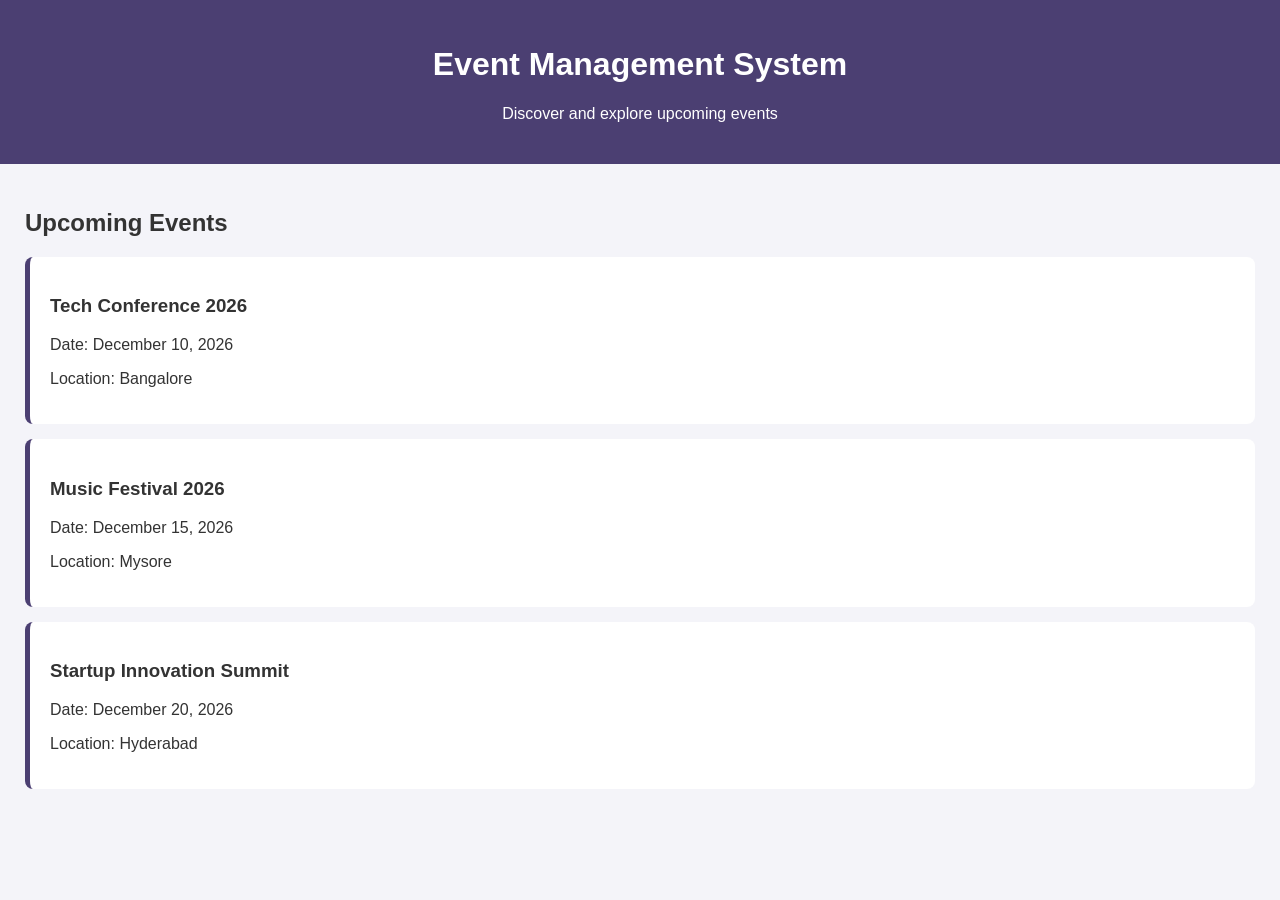
<file: events.html>
<!DOCTYPE html>
<html lang="en">
<head>
    <meta charset="UTF-8">
    <meta name="viewport" content="width=device-width, initial-scale=1.0">
    <title>Upcoming Events</title>
    <link rel="stylesheet" href="style.css">
</head>
<body>
    <header>
        <h1>Event Management System</h1>
        <p>Discover and explore upcoming events</p>
    </header>

    <main>
        <h2>Upcoming Events</h2>

        <div class="event-card">
            <h3>Tech Conference 2026</h3>
            <p>Date: December 10, 2026</p>
            <p>Location: Bangalore</p>
        </div>

        <div class="event-card">
            <h3>Music Festival 2026</h3>
            <p>Date: December 15, 2026</p>
            <p>Location: Mysore</p>
        </div>

        <div class="event-card">
            <h3>Startup Innovation Summit</h3>
            <p>Date: December 20, 2026</p>
            <p>Location: Hyderabad</p>
        </div>
    </main>
</body>
</html>
</file>
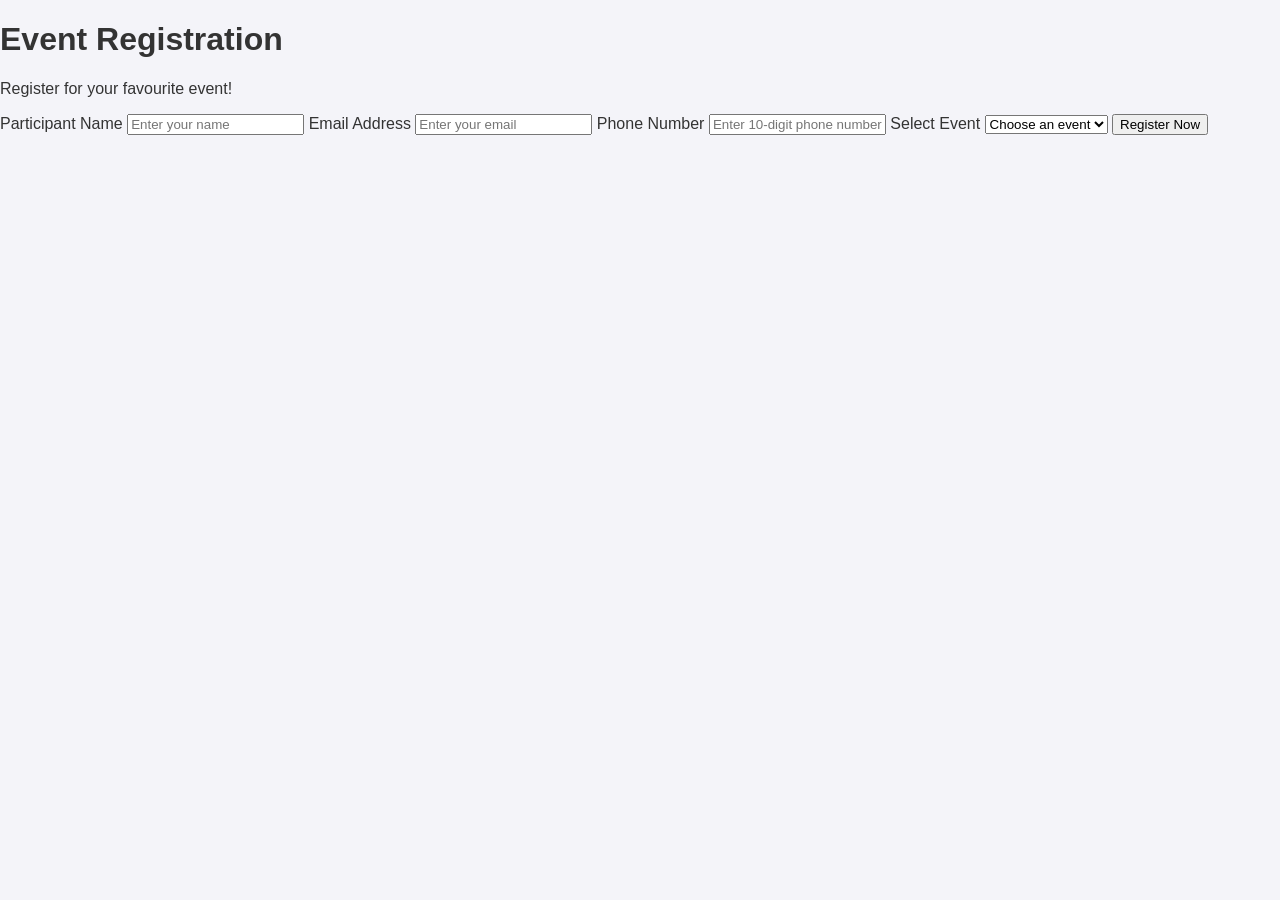
<file: register.html>
<!DOCTYPE html>
<html lang="en">
<head>
    <meta charset="UTF-8">
    <meta name="viewport" content="width=device-width, initial-scale=1.0">
    <title>Event Registration</title>
    <link rel="stylesheet" href="style.css">
</head>
<body>

    <div class="registration-container">
        <h1>Event Registration</h1>
        <p>Register for your favourite event!</p>

        <form id="registrationForm">

            <label>Participant Name</label>
            <input type="text" id="name" placeholder="Enter your name" required>

            <label>Email Address</label>
            <input type="email" id="email" placeholder="Enter your email" required>

            <label>Phone Number</label>
            <input type="tel" id="phone" placeholder="Enter 10-digit phone number" required>

            <label>Select Event</label>
            <select id="event" required>
                <option value="">Choose an event</option>
                <option value="Technical Fest">Technical Fest</option>
                <option value="Cultural Fest">Cultural Fest</option>
                <option value="Workshop">Workshop</option>
                <option value="Hackathon">Hackathon</option>
            </select>

            <button type="submit">Register Now</button>

            <p id="message"></p>
        </form>
    </div>

    <script src="script.js"></script>
</body>
</html>
</file>
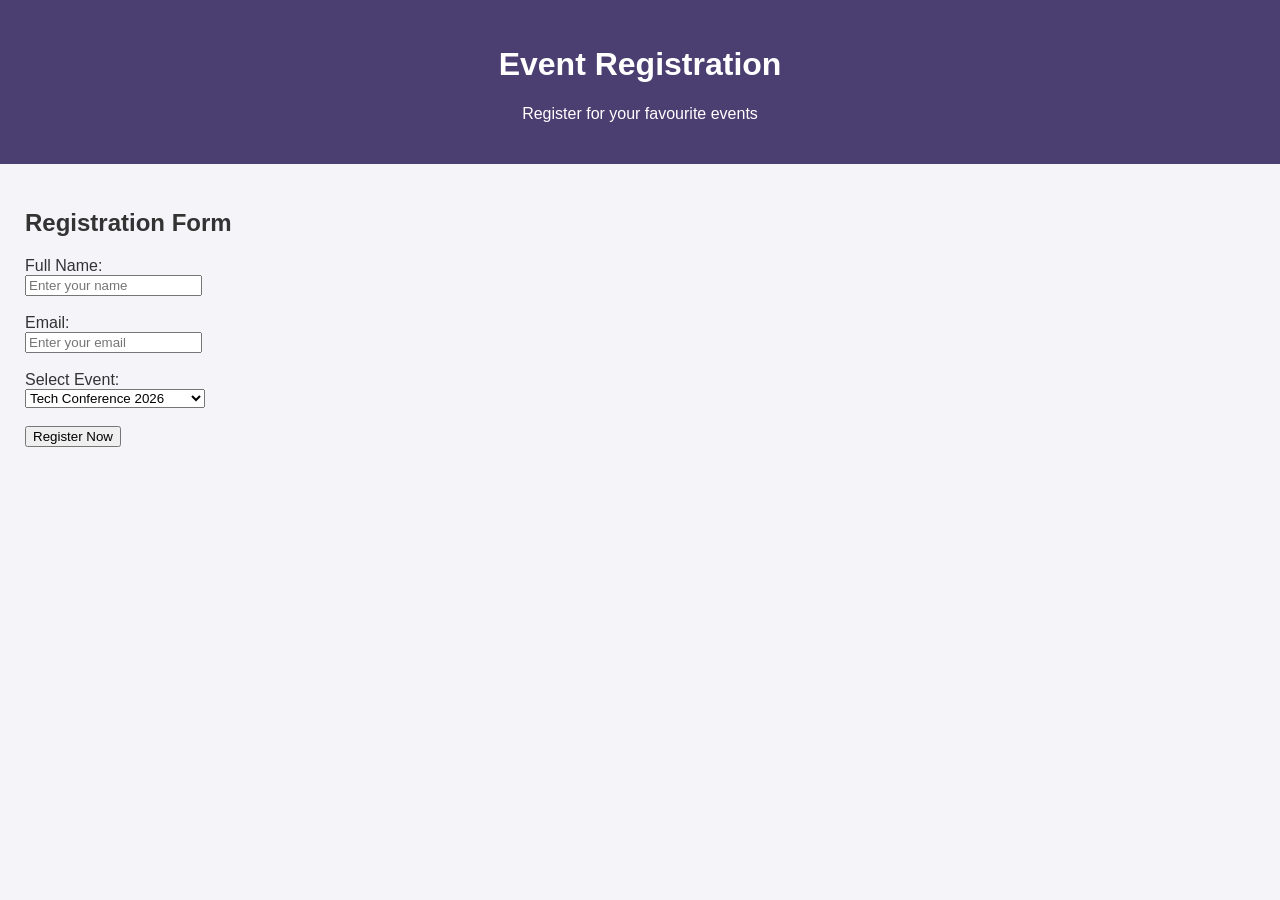
<file: registration.html>
<!DOCTYPE html>
<html lang="en">
<head>
    <meta charset="UTF-8">
    <meta name="viewport" content="width=device-width, initial-scale=1.0">
    <title>Event Registration</title>
    <link rel="stylesheet" href="style.css">
</head>
<body>
    <header>
        <h1>Event Registration</h1>
        <p>Register for your favourite events</p>
    </header>

    <main>
        <h2>Registration Form</h2>

        <form>
            <label>Full Name:</label><br>
            <input type="text" placeholder="Enter your name"><br><br>

            <label>Email:</label><br>
            <input type="email" placeholder="Enter your email"><br><br>

            <label>Select Event:</label><br>
            <select>
                <option>Tech Conference 2026</option>
                <option>Music Festival 2026</option>
                <option>Startup Innovation Summit</option>
            </select><br><br>

            <button type="submit">Register Now</button>
        </form>
    </main>
</body>
</html>
</file>
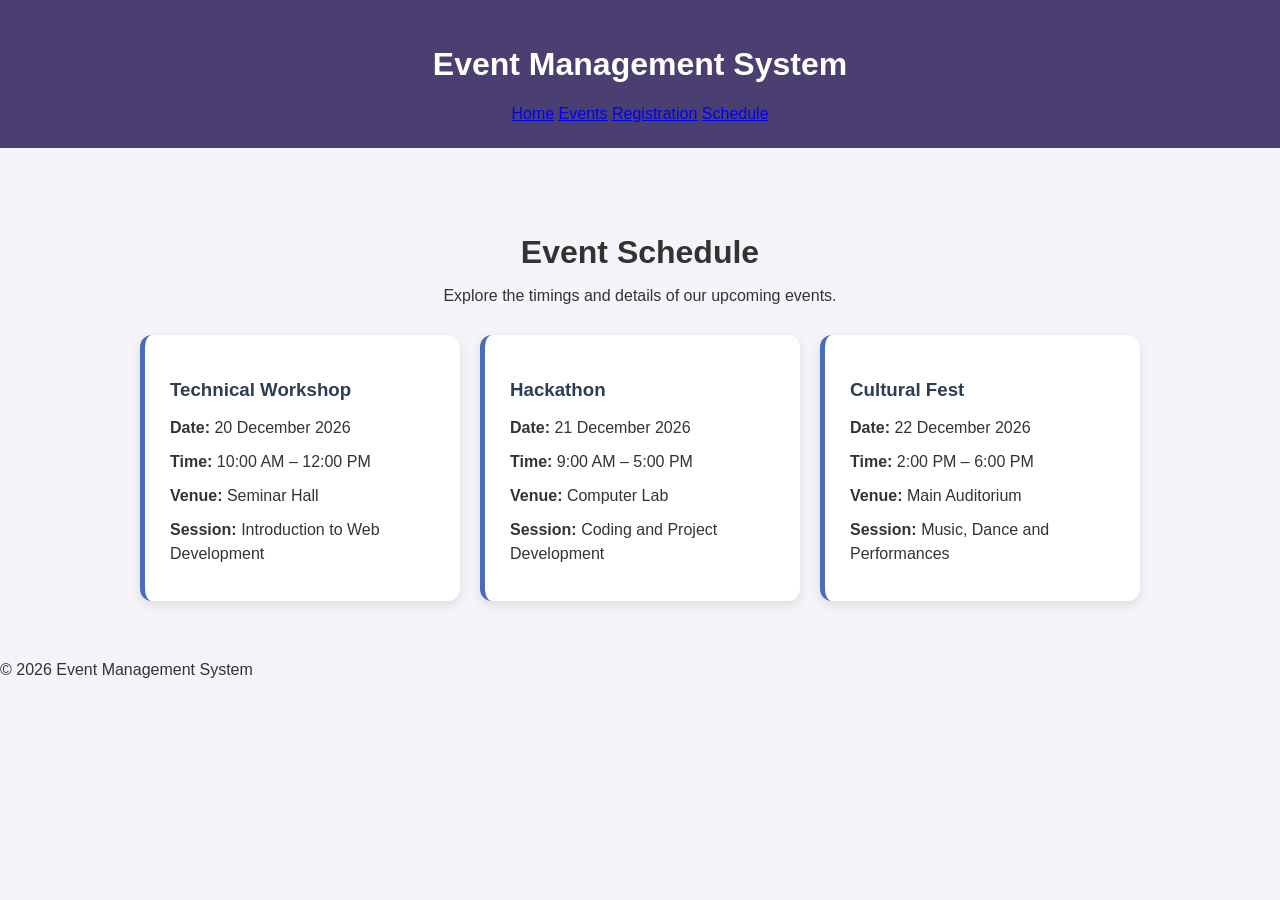
<file: schedule.html>
<!DOCTYPE html>
<html lang="en">
<head>
    <meta charset="UTF-8">
    <meta name="viewport" content="width=device-width, initial-scale=1.0">
    <title>Event Schedule</title>
    <link rel="stylesheet" href="style.css">
</head>
<body>
    <header>
        <h1>Event Management System</h1>
        <nav>
            <a href="index.html">Home</a>
            <a href="events.html">Events</a>
            <a href="registration.html">Registration</a>
            <a href="schedule.html">Schedule</a>
        </nav>
    </header>

    <main class="schedule-container">
        <h2>Event Schedule</h2>
        <p>Explore the timings and details of our upcoming events.</p>

        <div class="schedule-list">
            <article class="schedule-card">
                <h3>Technical Workshop</h3>
                <p><strong>Date:</strong> 20 December 2026</p>
                <p><strong>Time:</strong> 10:00 AM – 12:00 PM</p>
                <p><strong>Venue:</strong> Seminar Hall</p>
                <p><strong>Session:</strong> Introduction to Web Development</p>
            </article>

            <article class="schedule-card">
                <h3>Hackathon</h3>
                <p><strong>Date:</strong> 21 December 2026</p>
                <p><strong>Time:</strong> 9:00 AM – 5:00 PM</p>
                <p><strong>Venue:</strong> Computer Lab</p>
                <p><strong>Session:</strong> Coding and Project Development</p>
            </article>

            <article class="schedule-card">
                <h3>Cultural Fest</h3>
                <p><strong>Date:</strong> 22 December 2026</p>
                <p><strong>Time:</strong> 2:00 PM – 6:00 PM</p>
                <p><strong>Venue:</strong> Main Auditorium</p>
                <p><strong>Session:</strong> Music, Dance and Performances</p>
            </article>
        </div>
    </main>

    <footer>
        <p>© 2026 Event Management System</p>
    </footer>
</body>
</html>
</file>
<file: style.css>
body {
    font-family: Arial, sans-serif;
    margin: 0;
    background-color: #f4f4f9;
    color: #333;
}

header {
    background-color: #4b3f72;
    color: white;
    text-align: center;
    padding: 25px;
}

main {
    padding: 25px;
}

.event-card {
    background: white;
    padding: 20px;
    margin: 15px 0;
    border-radius: 8px;
    border-left: 5px solid #4b3f72;
}


.schedule-container {
    max-width: 1000px;
    margin: 40px auto;
    padding: 20px;
    text-align: center;
}

.schedule-container h2 {
    font-size: 32px;
    margin-bottom: 10px;
}

.schedule-list {
    display: grid;
    grid-template-columns: repeat(auto-fit, minmax(260px, 1fr));
    gap: 20px;
    margin-top: 30px;
}

.schedule-card {
    background: white;
    padding: 25px;
    border-radius: 12px;
    text-align: left;
    box-shadow: 0 4px 12px rgba(0, 0, 0, 0.1);
    border-left: 5px solid #4b6cb7;
}

.schedule-card h3 {
    color: #2c3e50;
    margin-bottom: 15px;
}

.schedule-card p {
    margin: 10px 0;
    line-height: 1.5;
}
</file>
